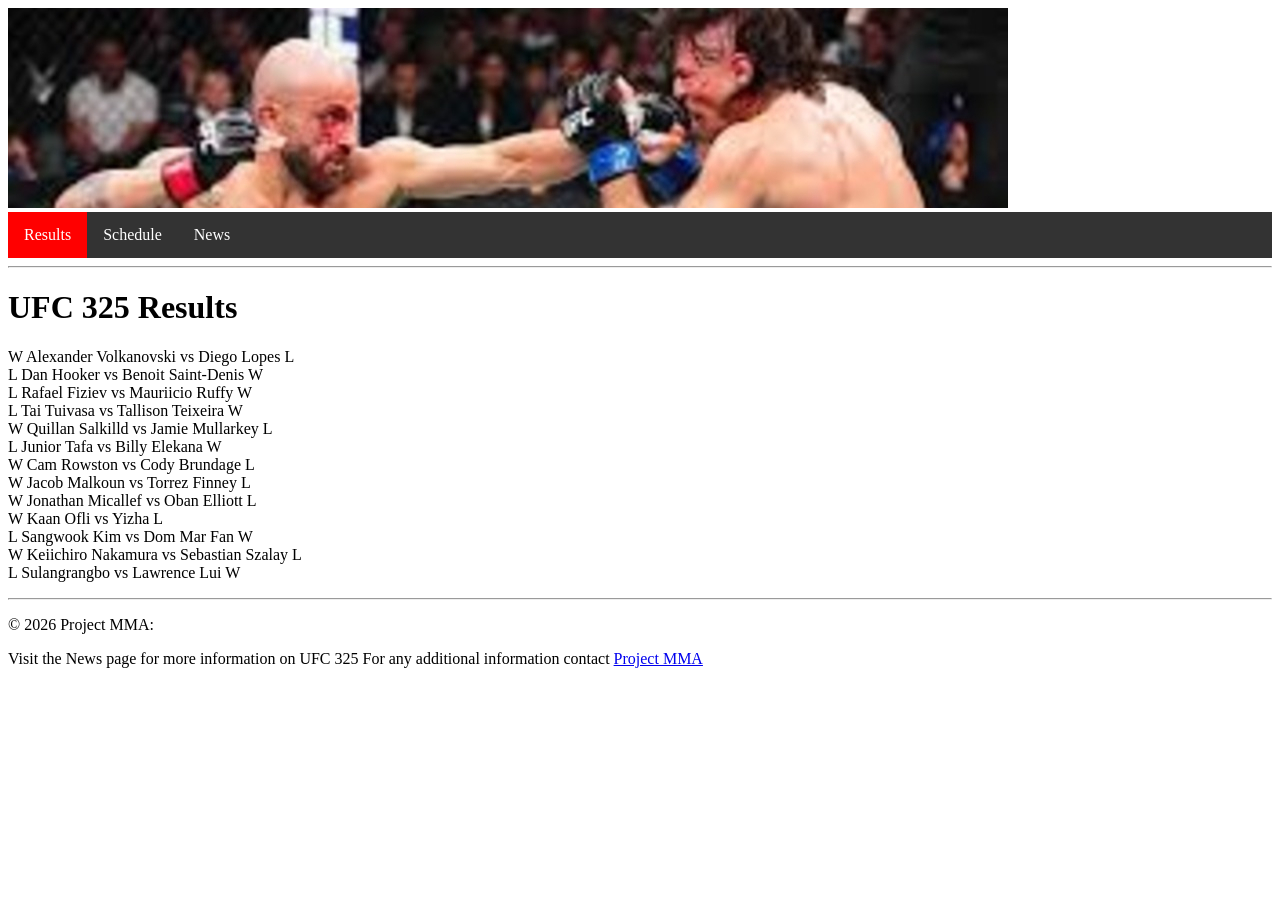
<file: index.html>
<!DOCTYPE html>
<html>
<head>
    <title>MMA News: Results</title>
    
    <meta charset="UTF-8">
    <meta name="viewport" content="width=device-width, initial-scale=1.0">

    <meta name="description" content="Stay updated with complete UFC 325 fight results, including winners, losers, and match outcomes from one of the biggest MMA events featuring top fighters across multiple divisions.">
    <meta name="keywords" content="UFC results, UFC 325 results, MMA fight results, Volkanovski vs Lopes result, fight outcomes, MMA winners">
    <meta name="author" content="Blake Russo">
    
    <link rel="stylesheet" href="css/styles.css">
</head>
<body>
<img src="images/volkvlopes2.jpeg" alt="Banner image">
    <ul>
            <li><a class="active" href="index.html">Results</a></li>
            <li><a href="schedule.html">Schedule</a></li>
            <li><a href="fightnews.html">News</a></li>
    </ul>

<hr>
  
<h1>UFC 325 Results</h1>
<p>W Alexander Volkanovski vs Diego Lopes L<br>
    
   L Dan Hooker vs Benoit Saint-Denis W<br>
    
   L Rafael Fiziev vs Mauriicio Ruffy W<br>
    
   L Tai Tuivasa vs Tallison Teixeira W<br>
    
  W Quillan Salkilld vs Jamie Mullarkey L<br>
    
     L Junior Tafa vs Billy Elekana W<br>
    
     W Cam Rowston vs Cody Brundage L<br>
    
    W Jacob Malkoun vs Torrez Finney L<br>
    
   W Jonathan Micallef vs Oban Elliott L<br>
    
          W Kaan Ofli vs Yizha L<br>
    
      L Sangwook Kim vs Dom Mar Fan W<br>
    
 W Keiichiro Nakamura vs Sebastian Szalay L<br>
    
     L Sulangrangbo vs Lawrence Lui W<br> </p>
  
<hr>
<p>&copy; 2026 Project MMA: </p>  
  Visit the News page for more information on UFC 325 
  For any additional information contact  <a href="mailto:mmaproject@gmail.com">Project MMA</a> 
</body>
</html>
</file>
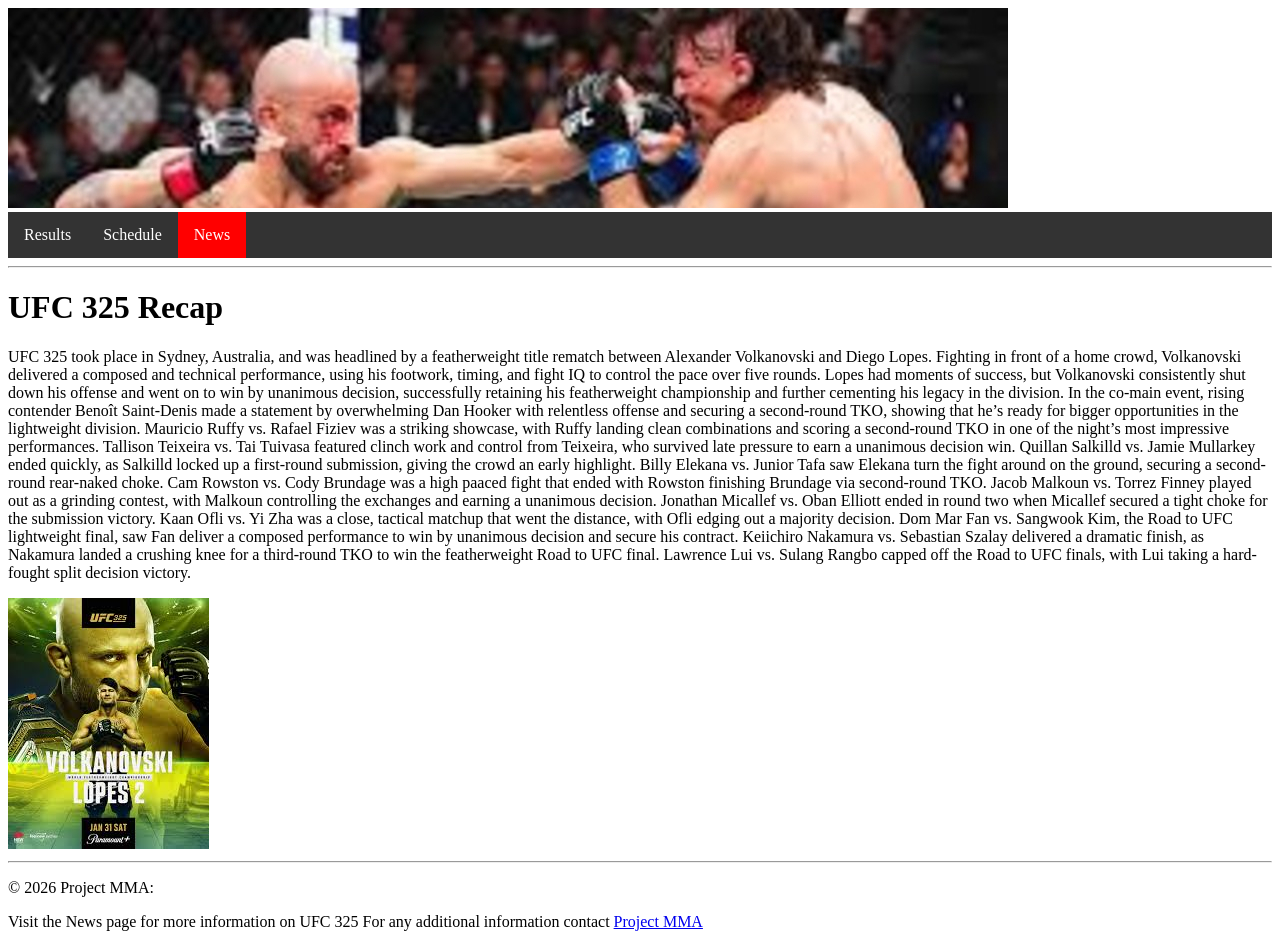
<file: fightnews.html>
<!DOCTYPE html>
<html>
<head>
    <title>MMA News: News</title>
    
    <meta charset="UTF-8">
    <meta name="viewport" content="width=device-width, initial-scale=1.0">

    <meta name="description" content="Read the latest MMA and UFC news including fight recaps, results, and analysis from major events like UFC 325 featuring top fighters and championship bouts.">
    <meta name="keywords" content="MMA news, UFC news, UFC 325 recap, fight results, mixed martial arts, Volkanovski vs Lopes, fight analysis">
    <meta name="author" content="Blake Russo">
    
    <link rel="stylesheet" href="css/styles.css">
</head>
<body>
<img src="images/volkvlopes2.jpeg" alt="Banner image">
    <ul>
            <li><a href="index.html">Results</a></li>
            <li><a href="schedule.html">Schedule</a></li>
            <li><a class="active" href="fightnews.html">News</a></li>
    </ul>

<hr>
  
<h1>UFC 325 Recap</h1>
<p>UFC 325 took place in Sydney, Australia,
  and was headlined by a featherweight title rematch between
  Alexander Volkanovski and Diego Lopes. Fighting in front of
  a home crowd, Volkanovski delivered a composed and technical
  performance, using his footwork, timing, and fight IQ to
  control the pace over five rounds. Lopes had moments of success,
  but Volkanovski consistently shut down his offense and went on to
  win by unanimous decision, successfully retaining his featherweight
  championship and further cementing his legacy in the division.

  In the co-main event, rising contender Benoît Saint-Denis made a
  statement by overwhelming Dan Hooker with relentless offense and securing a
  second-round TKO, showing that he’s ready for bigger opportunities in the
  lightweight division.

  Mauricio Ruffy vs. Rafael Fiziev was a striking showcase, with Ruffy landing
  clean combinations and scoring a second-round TKO in one of the night’s most
  impressive performances.

  Tallison Teixeira vs. Tai Tuivasa featured clinch work and control from
  Teixeira, who survived late pressure to earn a unanimous decision win.

  Quillan Salkilld vs. Jamie Mullarkey ended quickly, as Salkilld locked up a
  first-round submission, giving the crowd an early highlight.

  Billy Elekana vs. Junior Tafa saw Elekana turn the fight around on the ground,
  securing a second-round rear-naked choke.
  
  Cam Rowston vs. Cody Brundage was a high paaced fight that ended with Rowston
  finishing Brundage via second-round TKO.

  Jacob Malkoun vs. Torrez Finney played out as a grinding contest, with Malkoun
  controlling the exchanges and earning a unanimous decision.
  
  Jonathan Micallef vs. Oban Elliott ended in round two when Micallef secured a 
  tight choke for the submission victory.
  
  Kaan Ofli vs. Yi Zha was a close, tactical matchup that went the distance,
  with Ofli edging out a majority decision.
  
  Dom Mar Fan vs. Sangwook Kim, the Road to UFC lightweight final, saw Fan
  deliver a composed performance to win by unanimous decision and secure his 
  contract.
  
  Keiichiro Nakamura vs. Sebastian Szalay delivered a dramatic finish, as
  Nakamura landed a crushing knee for a third-round TKO to win the 
  featherweight Road to UFC final.
  
  Lawrence Lui vs. Sulang Rangbo capped off the Road to UFC finals, with Lui
  taking a hard-fought split decision victory.</p>
    <img src="images/325poster.jpg">
  
<hr>
<p>&copy; 2026 Project MMA: </p>  
  Visit the News page for more information on UFC 325 
  For any additional information contact  <a href="mailto:mmaproject@gmail.com">Project MMA</a> 
</body>
</html>
</file>
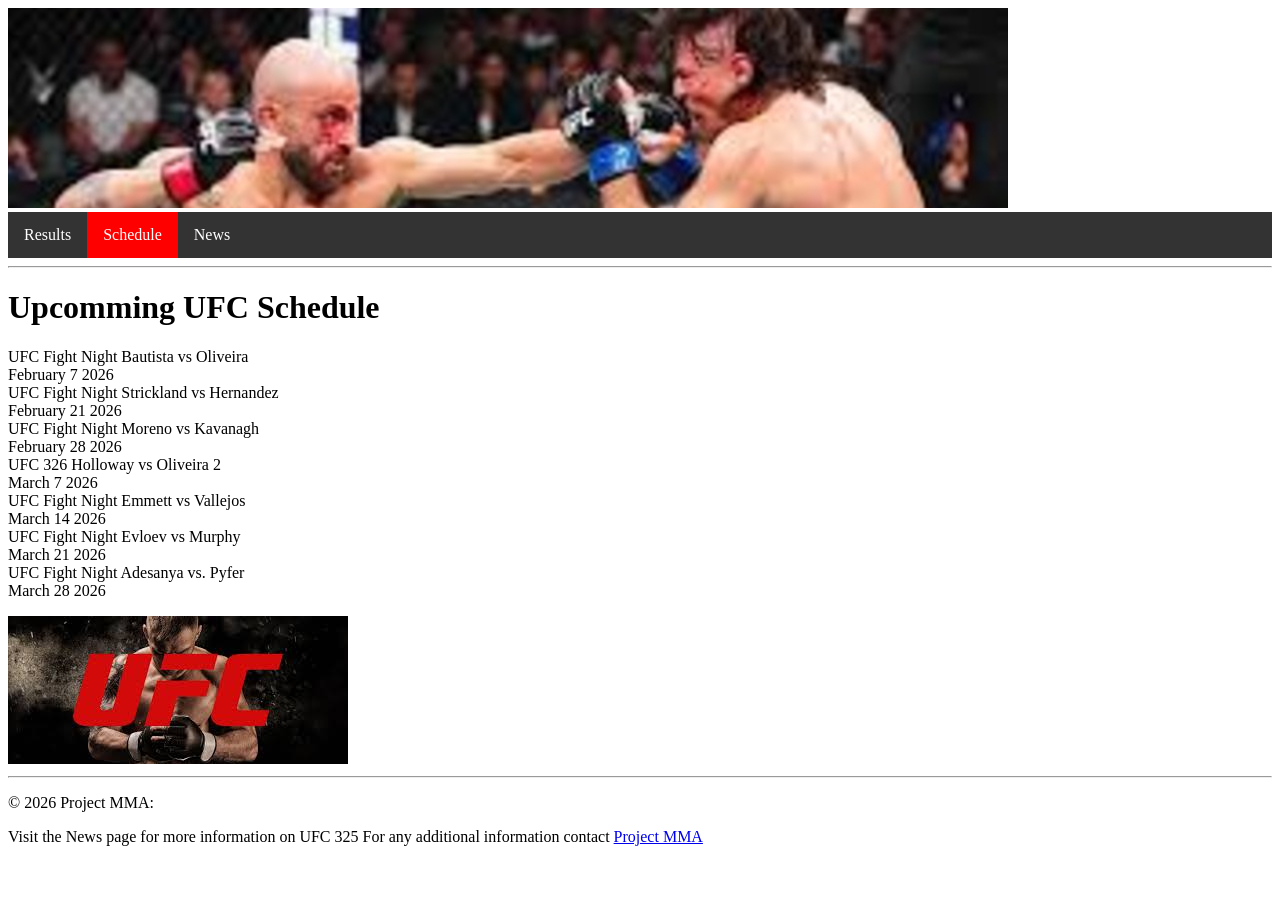
<file: schedule.html>
<!DOCTYPE html>
<html>
<head>
    <title>MMA News: Schedule</title>
    
    <meta charset="UTF-8">
    <meta name="viewport" content="width=device-width, initial-scale=1.0">

    <meta name="description" content="Check out the upcoming UFC fight schedule, including Fight Night events and pay-per-view cards with top fighters and key matchups across multiple divisions.">
    <meta name="keywords" content="UFC schedule, upcoming UFC fights, MMA events, fight night schedule, UFC 326, fight calendar">
    <meta name="author" content="Blake Russo">
    
    <link rel="stylesheet" href="css/styles.css">
</head>
<body>
<img src="images/volkvlopes2.jpeg" alt="Banner image">
    <ul>
            <li><a href="index.html">Results</a></li>
            <li><a class="active" href="schedule.html">Schedule</a></li>
            <li><a href="fightnews.html">News</a></li>
    </ul>

<hr>
  
<h1>Upcomming UFC Schedule</h1>
<p>UFC Fight Night Bautista vs Oliveira<br>
February 7 2026<br>
UFC Fight Night Strickland vs Hernandez<br>
February 21 2026<br>
UFC Fight Night Moreno vs Kavanagh<br>
February 28 2026<br>
UFC 326 Holloway vs Oliveira 2<br>
March 7 2026<br>
UFC Fight Night Emmett vs Vallejos<br>
March 14 2026<br>
UFC Fight Night Evloev vs Murphy<br>
March 21 2026<br>
UFC Fight Night Adesanya vs. Pyfer<br>
March 28 2026<br></p>
    <img src="images/ufclogo.jpg">
  
<hr>
<p>&copy; 2026 Project MMA: </p>  
  Visit the News page for more information on UFC 325 
  For any additional information contact  <a href="mailto:mmaproject@gmail.com">Project MMA</a> 
</body>
</html>
</file>
<file: css/styles.css>
ul {
  list-style-type: none;
  margin: 0;
  padding: 0;
  overflow: hidden;
  background-color: #333;
  position: sticky;
  top: 0;
}

li {
  float: left;
}

li a {
  display: block;
  color: white;
  text-align: center;
  padding: 14px 16px;
  text-decoration: none;
}

li a:hover {
  background-color: #F00;
}

li a:hover:not(.active) {
  background-color: #808080;
}

.active {
  background-color: #F00;
}
</file>
